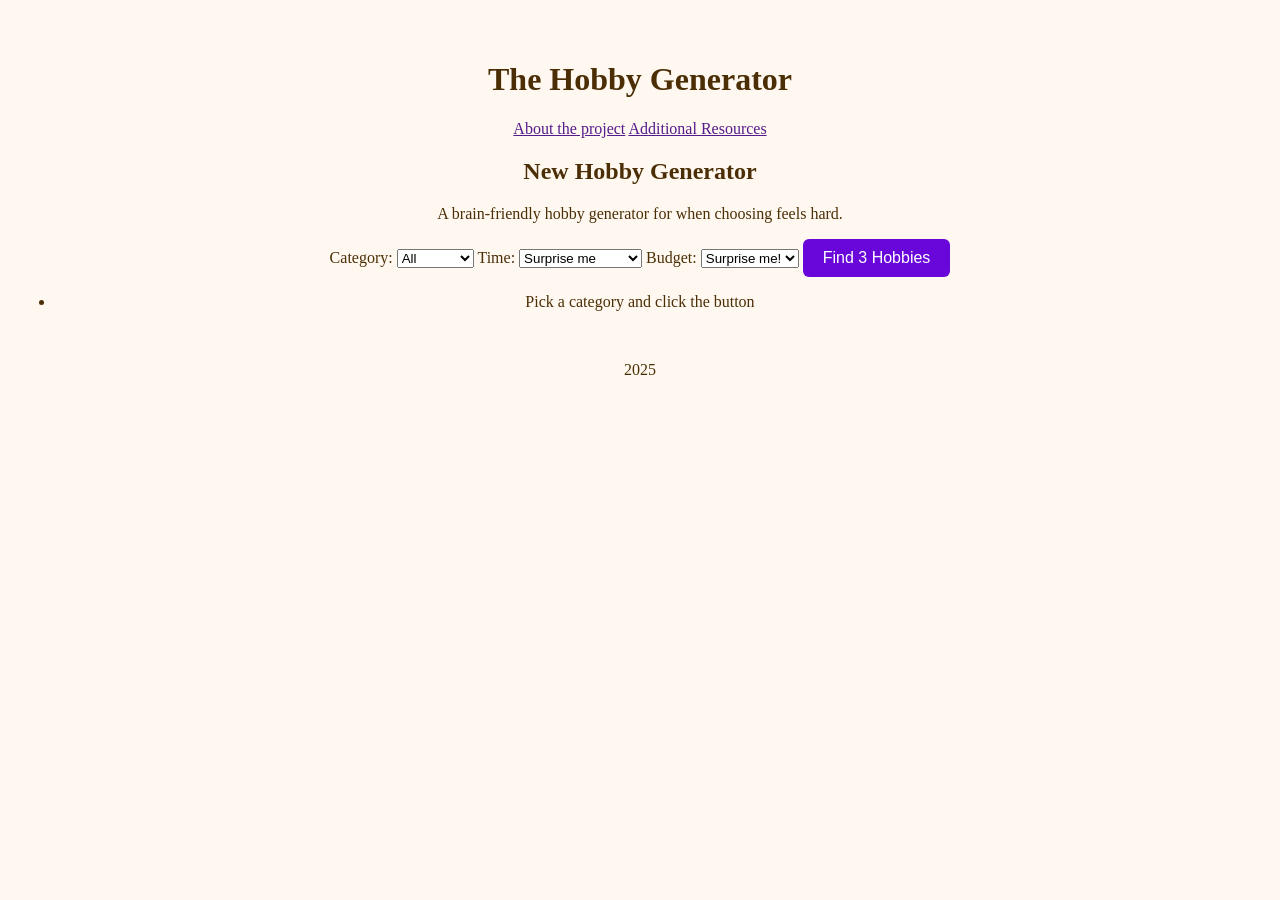
<file: index.html>
<!DOCTYPE html>
<html lang="en">
<head>
    <meta charset="UTF-8">
    <meta name="viewport" content="width=device-width, initial-scale=1.0">
    <title>Hobby Generator</title>
    <link rel="stylesheet" href="style.css">
</head>

<body>
    <header>
        <h1 id="title">The Hobby Generator</h1>
        <nav>
            <a href ="">About the project</a>
            <a href ="">Additional Resources</a>
        </nav>
    </header>

    <Main class="" >
        <h2>New Hobby Generator</h2>
        <p>A brain-friendly hobby generator for when choosing feels hard.</p>
        
        <label for="categorySelect">Category:</label>
        <select id="categorySelect">
            <option value="All">All</option>
            <option value="Creative">Creative</option>
            <option value="Outdoors">Outdoors</option>
            <option value="Brainy">Brainy</option>
            <option value="Cozy">Cozy</option>
        </select>

        <label for="timeSelect">Time:</label>
        <select id="timeSelect">
            <option value="any">Surprise me</option>
            <option value="quick">Under 5 minutes</option>
            <option value="short">Up to 30 minutes</option>
            <option value="medium">Up to 1 hour</option>
            <option value="long">Over 1 hour</option>
        </select>

        <label for="budgetSelect">Budget:</label>
        <select id="budgetSelect">
            <option value="any">Surprise me!</option>
            <option value="0">Free</option>
            <option value="20">Under $20</option>
            <option value="50">Under $50</option>
        </select>

        <button id="spinBtn">Find 3 Hobbies</button>
            <ul id="hobbyList">
                <li>Pick a category and click the button</li>
            </ul>
    </Main>
    <script src="script.js"></script>
</body>


    <footer>2025</footer>

</html>
</file>
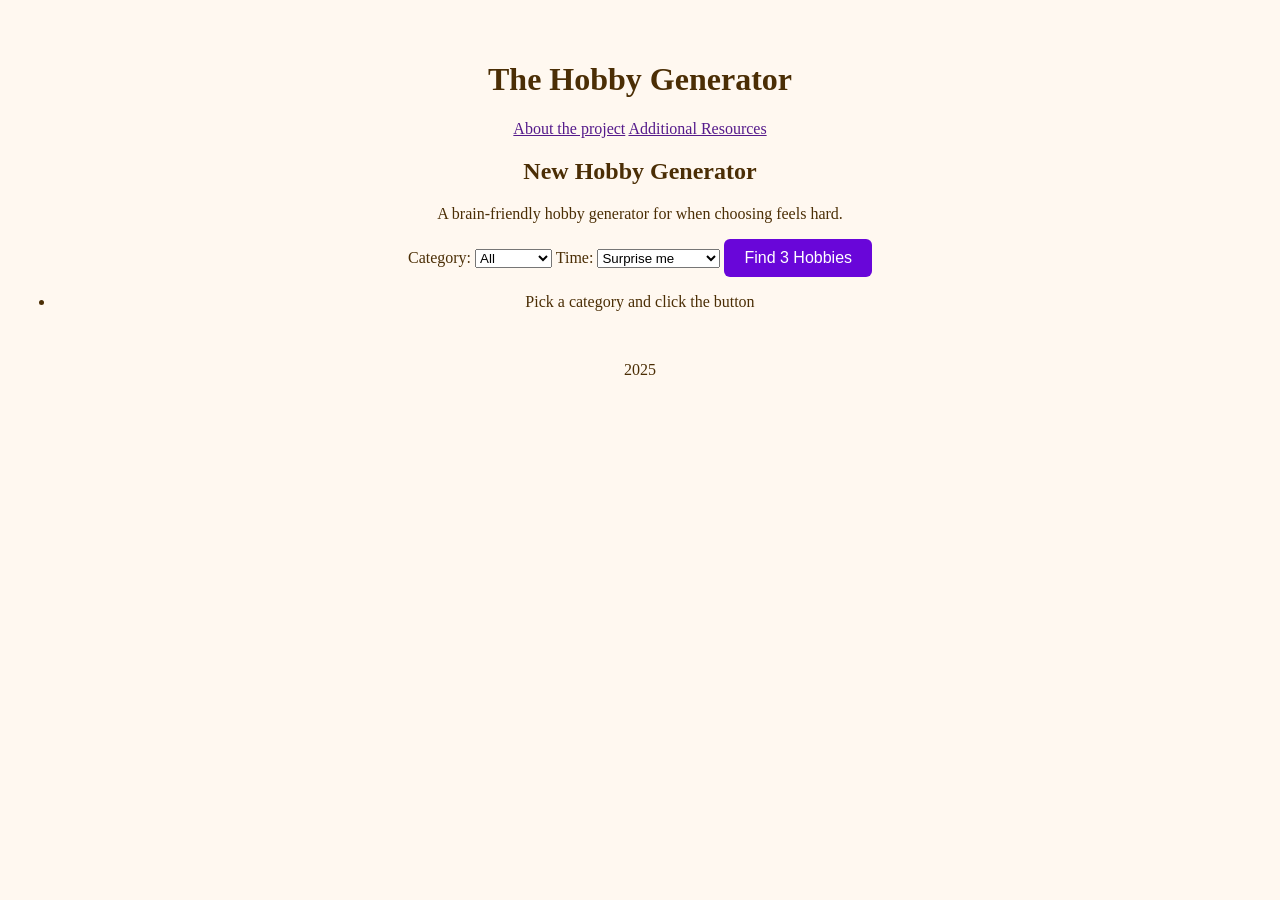
<file: hobby-generator-wireframe.html>
<!DOCTYPE html>
<html lang="en">
<head>
    <meta charset="UTF-8">
    <meta name="viewport" content="width=device-width, initial-scale=1.0">
    <title>Hobby Generator</title>
    <link rel="stylesheet" href="style.css">
</head>

<body>
    <header>
        <h1 id="title">The Hobby Generator</h1>
        <nav>
            <a href ="">About the project</a>
            <a href ="">Additional Resources</a>
        </nav>
    </header>

    <Main class="" >
        <h2>New Hobby Generator</h2>
        <p>A brain-friendly hobby generator for when choosing feels hard.</p>
        
        <label for="categorySelect">Category:</label>
        <select id="categorySelect">
            <option value="All">All</option>
            <option value="Creative">Creative</option>
            <option value="Outdoors">Outdoors</option>
            <option value="Brainy">Brainy</option>
            <option value="Cozy">Cozy</option>
        </select>

        <label for="timeSelect">Time:</label>
        <select id="timeSelect">
            <option value="any">Surprise me</option>
            <option value="quick">Under 5 minutes</option>
            <option value="short">Up to 30 minutes</option>
            <option value="medium">Up to 1 hour</option>
            <option value="long">Any duration</option>
        </select>

        <button id="spinBtn">Find 3 Hobbies</button>
            <ul id="hobbyList">
                <li>Pick a category and click the button</li>
            </ul>
    </Main>
    <script src="script.js"></script>
</body>


    <footer>2025</footer>

</html>
</file>
<file: style.css>
* {
    
}

body {
font-family: Georgia, 'Times New Roman', Times, serif;
background-color: #fff8f0;
color: #4b2e05;
text-align: center;
padding: 2em;
}

button {
    background-color: #6906d9;
    color: white;
    border: none;
    padding: 10px 20px;
    border-radius: 6px;
    font-size: 1rem;
    cursor: pointer;
}

button:hover {
    background-color: #b45309;
}

#message {
    margin-top: 2em;
    font-size: 1.25rem;
    background: #fef3c7;
    padding: 1em;
    border-radius: 10px;
    display: inline-block;
    max-width: 500px;
}

.hobby-card {
  list-style: none;
  background-color: #f5f0fa;
  border: 1px solid #d8c6e8;
  border-radius: 12px;
  padding: 12px 20px;
  margin: 0 auto 15px;
  width: 90%;
  max-width: 500px;
}

.hobby-card h3 {
  margin-top: 0;
  color: #59377a;
}

.hobby-card p {
  margin-bottom: 0;
  line-height: 1.5;
}

#hobbyList {
    padding: 0 15px;
}


.hobby-supplies {
  font-size: 0.85rem;
  color: #6b5575;
  background-color: #ebe2f2;
  border-radius: 8px;
  padding: 8px 12px;
  margin-top: 10px;
}


.start-steps {
  text-align: left;
  font-size: 0.9rem;
  line-height: 1.6;
  padding: 10px 20px;
  margin-top: 10px;
}

.start-steps ol {
  padding-left: 25px;
  margin: 0;
}

.start-steps li {
  margin-bottom: 8px;
}

.start-steps[hidden] {
  display: none;
}


footer {
    margin-top: 50px;
}
</file>
